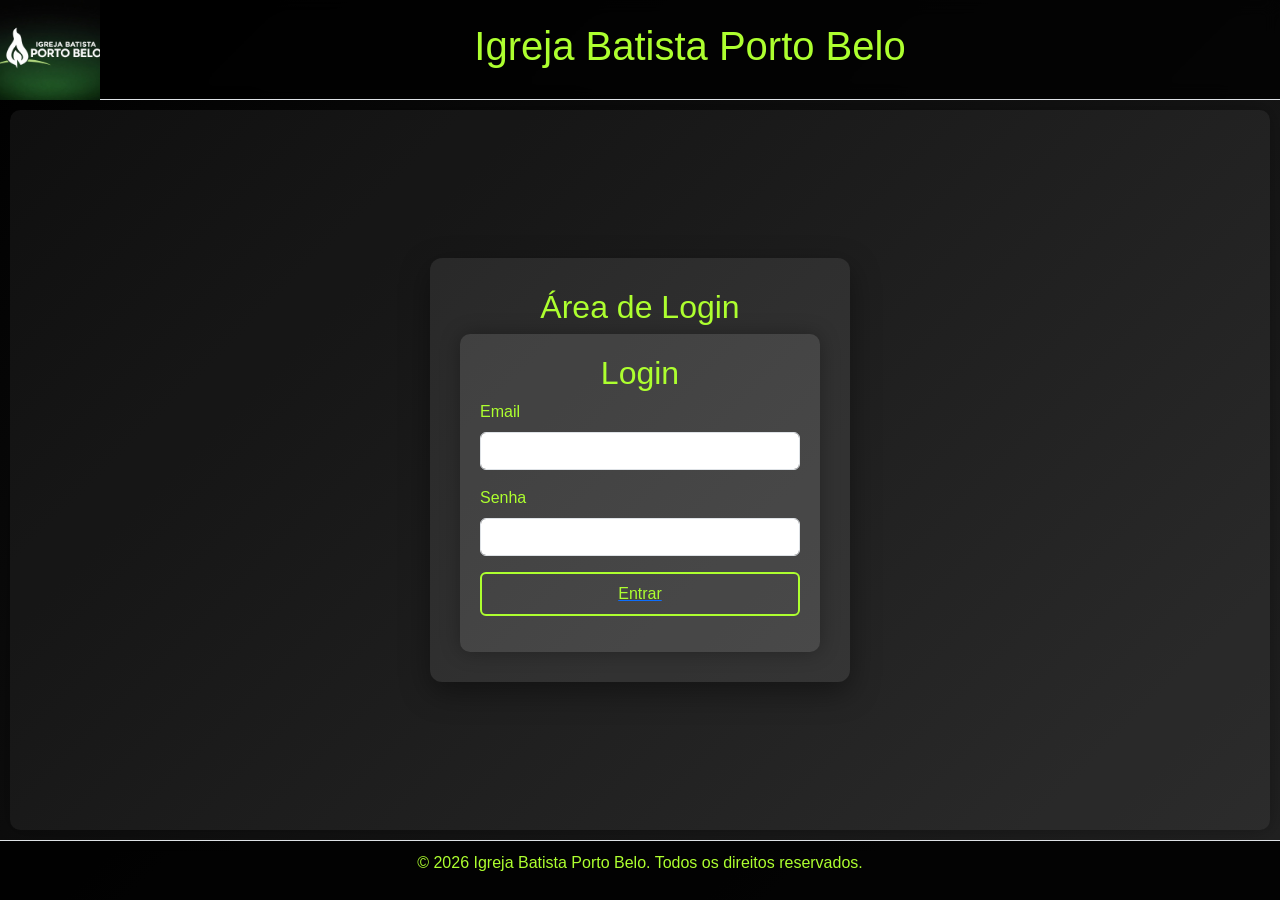
<file: login.html>
<!DOCTYPE html>
<html lang="pt-BR">

<head>

<meta charset="UTF-8">
<meta name="viewport" content="width=device-width, initial-scale=1.0">
<meta name="author" content="Tigas2909">

<title>Login - Igreja Batista Porto Belo</title>

<link href="https://cdn.jsdelivr.net/npm/bootstrap@5.3.8/dist/css/bootstrap.min.css" rel="stylesheet">
<link rel="stylesheet" href="style.css">

</head>

<body class="bodyLogin">

<!-- HEADER -->
<header class="header border-bottom">

<div class="logo border-right centralizar-tudo p-m-zero">
<img src="WhatsApp Image 2026-03-04 at 22.42.33.jpeg" alt="logo da igreja" class="logo-img">
</div>

<div class="name-igreja text-center letras-titulo">
<h1>Igreja Batista Porto Belo</h1>
</div>

</header>


<!-- LOGIN -->
<main class="login-area">

<div class="login-box">

<h2 class="text-center login-title">Área de Login</h2>

<div class="login-form">

    <div style="max-width:400px; width:100%; background: rgba(255,255,255,0.1); padding:20px; border-radius:10px; box-shadow:0 0 20px rgba(0,0,0,0.3);">

        <h2 class="text-center" style="color:greenyellow;">Login</h2>

        <form>

            <div class="mb-3">
                <label class="form-label" style="color:greenyellow;">Email</label>
                <input type="email" class="form-control">
            </div>

            <div class="mb-3">
                <label class="form-label" style="color:greenyellow;">Senha</label>
                <input type="password" class="form-control">
            </div>

            <a href="adimin.html">
                <p class="button text-center">Entrar</p>
            </a>

        </form>

    </div>

</div>

</div>

</main>


<!-- FOOTER -->
<footer class="footer border-top">

<div class="text-center">
<p>&copy; 2026 Igreja Batista Porto Belo. Todos os direitos reservados.</p>
</div>

</footer>

</body>
</html>
</file>
<file: style.css>
/* ============================= */
/* GOOGLE FONT */
/* ============================= */

@import url('https://fonts.googleapis.com/css2?family=Dancing+Script:wght@400;700&display=swap');

/* ============================= */
/* RESET */
/* ============================= */

*{
margin:0;
padding:0;
box-sizing:border-box;
font-family:Arial, Helvetica, sans-serif;
}

/* ============================= */
/* BODY + GRID PRINCIPAL */
/* ============================= */

.bodyGen{

background:linear-gradient(135deg,#000,#111,#222);
color:greenyellow;

display:grid;

grid-template-areas:

"header header"
"menu main"
"footer footer";

grid-template-columns:220px 1fr;
grid-template-rows:100px 1fr 60px;

min-height:100vh;

}

/* ============================= */
/* HEADER */
/* ============================= */

.header{

grid-area:header;

display:grid;
grid-template-columns:100px 1fr;

align-items:center;

background:rgba(0,0,0,0.8);

border-bottom:2px solid greenyellow;

backdrop-filter:blur(8px);

}

.logo{

width:100px;
height:100px;

}

.logo-img{

width:100%;
height:100%;
object-fit:cover;

}

.letras-titulo{

font-family:'Dancing Script',cursive;

font-size:2em;

font-weight:700;

}

/* ============================= */
/* MENU LATERAL */
/* ============================= */

.menu-lateral{

grid-area:menu;

padding:15px;

display:flex;
flex-direction:column;

background:rgba(0,0,0,0.9);

border-right:2px solid greenyellow;

}

ul{
list-style:none;
}

.menu-lateral li{
margin:6px 0;
}

/* ============================= */
/* BOTÕES */
/* ============================= */

.button{

display:block;

padding:8px;

border:2px solid greenyellow;

color:greenyellow;

text-decoration:none;

text-align:center;

border-radius:6px;

transition:0.3s;

}

.button:hover{

background:greenyellow;
color:black;

transform:scale(1.05);

}

/* ============================= */
/* MAIN */
/* ============================= */

main{

grid-area:main;

padding:20px;

margin:10px;

background:rgba(255,255,255,0.05);

border-radius:10px;

box-shadow:0 0 20px rgba(0,0,0,0.3);

}

/* ============================= */
/* CARROSSEL */
/* ============================= */

.carrossel{

display:grid;

grid-template-columns:1fr 2fr 1fr;

gap:20px;

align-items:center;

margin-bottom:40px;

}

.back,
.prox{

height:200px;

display:flex;
align-items:center;
justify-content:center;

}

.atual{

height:350px;

}

.back img,
.prox img,
.atual img{

width:100%;
height:100%;

object-fit:cover;

border-radius:8px;

}

/* ============================= */
/* EVENTOS */
/* ============================= */

.eventos{

max-width:800px;

margin:auto;

padding:20px;

}

.even{

display:grid;

gap:10px;

background:rgba(255,255,255,0.1);

border-radius:10px;

padding:20px;

margin-bottom:20px;

transition:0.3s;

}

.even:hover{

transform:translateY(-5px);

}

.titu{

font-size:1.5em;

font-weight:bold;

}

.descri{

line-height:1.4;

}

.img-eventos{

width:100%;

height:200px;

object-fit:cover;

border-radius:6px;

}

.data{

font-size:0.9em;

color:#ccc;

}

/* ============================= */
/* GALERIA DE FOTOS */
/* ============================= */

.l1{

display:grid;

grid-template-columns:repeat(auto-fit,minmax(220px,1fr));

gap:15px;

margin-top:20px;

}

.foto-info{

width:100%;
height:160px;

overflow:hidden;

border-radius:10px;

transition:0.3s;

}

.foto-info img{

width:100%;
height:100%;

object-fit:cover;

}

.foto-info:hover{

transform:scale(1.05);

}

/* ============================= */
/* ICONES */
/* ============================= */

.icons{

width:40px;
height:40px;

border-radius:50%;

margin:5px;

}

/* ============================= */
/* FOOTER */
/* ============================= */

.footer{

grid-area:footer;

display:flex;

justify-content:center;
align-items:center;

background:rgba(0,0,0,0.9);

border-top:2px solid greenyellow;

}

/* ============================= */
/* UTILIDADES */
/* ============================= */

.centralizar-tudo{

display:flex;
justify-content:center;
align-items:center;

}

.margin-top{
margin-top:20px;
}

.margin-top-5Pc{
margin-top:5%;
}

.margin-top-10Pc{
margin-top:10%;
}

.margin-top-2Pc{
margin-top:2%;
}

/* ============================= */
/* RESPONSIVIDADE */
/* ============================= */

/* TABLET */

@media(max-width:900px){

.bodyGen{

grid-template-columns:180px 1fr;

}

.carrossel{

grid-template-columns:1fr;

}

.atual{

height:280px;

}

.back,
.prox{

height:180px;

}

}

/* CELULAR */

@media(max-width:768px){

.bodyGen{

grid-template-areas:

"header"
"main"
"footer";

grid-template-columns:1fr;

}

.menu-lateral{

display:none;

}

.header{

grid-template-columns:80px 1fr;

}

.letras-titulo{

font-size:1.4em;

}

main{

margin:5px;
padding:15px;

}

}

/* CELULAR PEQUENO */

@media(max-width:480px){

.letras-titulo{

font-size:1.1em;

}

.icons{

width:30px;
height:30px;

}

.img-eventos{

height:160px;

}

.foto-info{

height:130px;

}

.footer{

font-size:0.8em;

}

}
/* ============================= */
/* LOGIN PAGE */
/* ============================= */

.bodyLogin{

background:linear-gradient(135deg,#000,#111,#222);
color:greenyellow;

display:grid;

grid-template-areas:

"header"
"main"
"footer";

grid-template-rows:100px 1fr 60px;

min-height:100vh;

}

.login-area{

display:flex;

justify-content:center;

align-items:center;

}

.login-box{

width:100%;
max-width:420px;

background:rgba(255,255,255,0.08);

padding:30px;

border-radius:12px;

box-shadow:0 10px 30px rgba(0,0,0,0.4);

}

#menu{
transition:0.3s;
}

.menu-escondido{
display:none;
}

.logo{
cursor:pointer;
}
</file>
